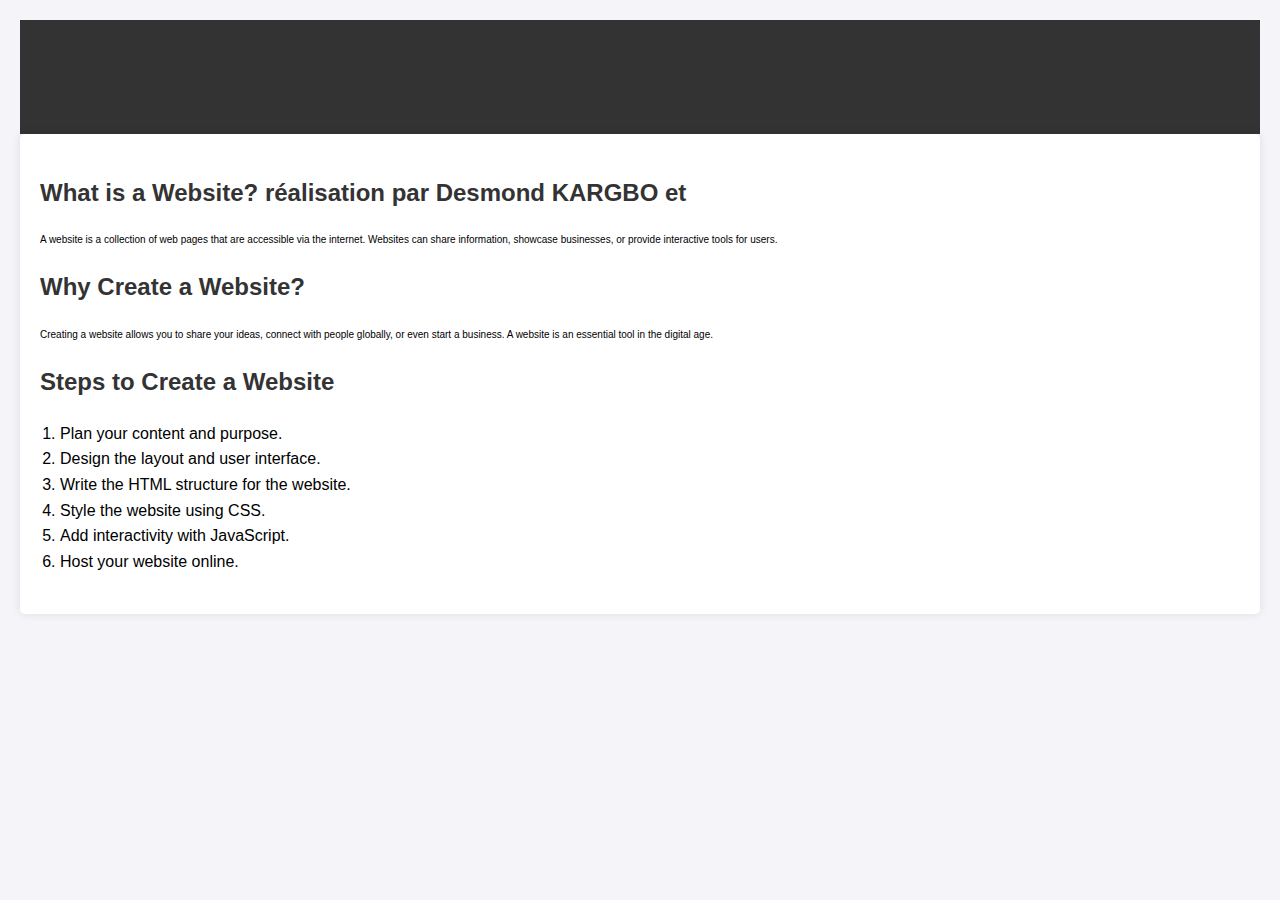
<file: index.html>
<!DOCTYPE html>
<html lang="en">
<head>
    <meta charset="UTF-8">
    <meta name="viewport" content="width=device-width, initial-scale=1.0">
    <title>Website Creation Guide</title>
    <!-- Lien vers le fichier CSS externe -->
    <link rel="stylesheet" href="styles.css">
</head>
<body>
    <header>
        <h1>Welcome to the Website Creation Guide</h1>
    </header>
    <main>
        <section>
            <h2>What is a Website? réalisation par Desmond KARGBO et </h2>
            <p>A website is a collection of web pages that are accessible via the internet. Websites can share information, showcase businesses, or provide interactive tools for users.</p>
        </section>
        <section>
            <h2>Why Create a Website?</h2>
            <p>Creating a website allows you to share your ideas, connect with people globally, or even start a business. A website is an essential tool in the digital age.</p>
        </section>
        <section>
            <h2>Steps to Create a Website</h2>
            <ol>
                <li>Plan your content and purpose.</li>
                <li>Design the layout and user interface.</li>
                <li>Write the HTML structure for the website.</li>
                <li>Style the website using CSS.</li>
                <li>Add interactivity with JavaScript.</li>
                <li>Host your website online.</li>
            </ol>
            <a href="7_HABITUDES_qui_TUENT_TON_CHARISME__à_éviter_absolument_(144p).mp4> la vidéo pour être un homme choco</a>
            c'est la vie de Des
                c'est ça 
        </section>
        <section>
            <h2>Tips for Success</h2>
            <ul>
                <li>Keep your design simple and user-friendly.</li>
                <li>Ensure your website is responsive for mobile users.</li>
                <li>Test your website on different browsers and devices.</li>
                <li>Update your content regularly to keep it relevant.</li>
            </ul>
        </section>
    </main>
    <footer>
        <p>Created by [Desmond KARGBO est le boss] | &copy; 2024 All Rights Reserved</p>
    </footer>
</body>
                  </html>
</file>
<file: styles.css>
/* Style for the body */
body {
    font-family: Arial, sans-serif;
    line-height: 1.6;
    background-color: #f4f4f9;
    margin: 0;
    padding: 20px;
}

/* Header styles */
header {
    background-color: #333;
    color: #fff;
    text-align: center;
    padding: 10px 0;
}

/* Main content styles */
main {
    background: #fff;
    padding: 20px;
    border-radius: 5px;
    box-shadow: 0 0 10px rgba(0, 0, 0, 0.1);
}

/* Section styles */
section {
    margin-bottom: 20px;
}

/* Heading styles */
h1, h2 {
    color: #333;
}

/* Paragraph styles */
p {
    margin-bottom: 10px;
   font-size:10px;
}

/* Ordered list styles */
ol {
    padding-left: 20px;
    margin: 10px 0;
}

/* Unordered list styles */
ul {
    padding-left: 20px;
    margin: 10px 0;
}

/* Footer styles */
footer {
    background-color: #333;
    color: #fff;
    text-align: center;
    padding: 10px 0;
    margin-top: 20px;
}
</file>
